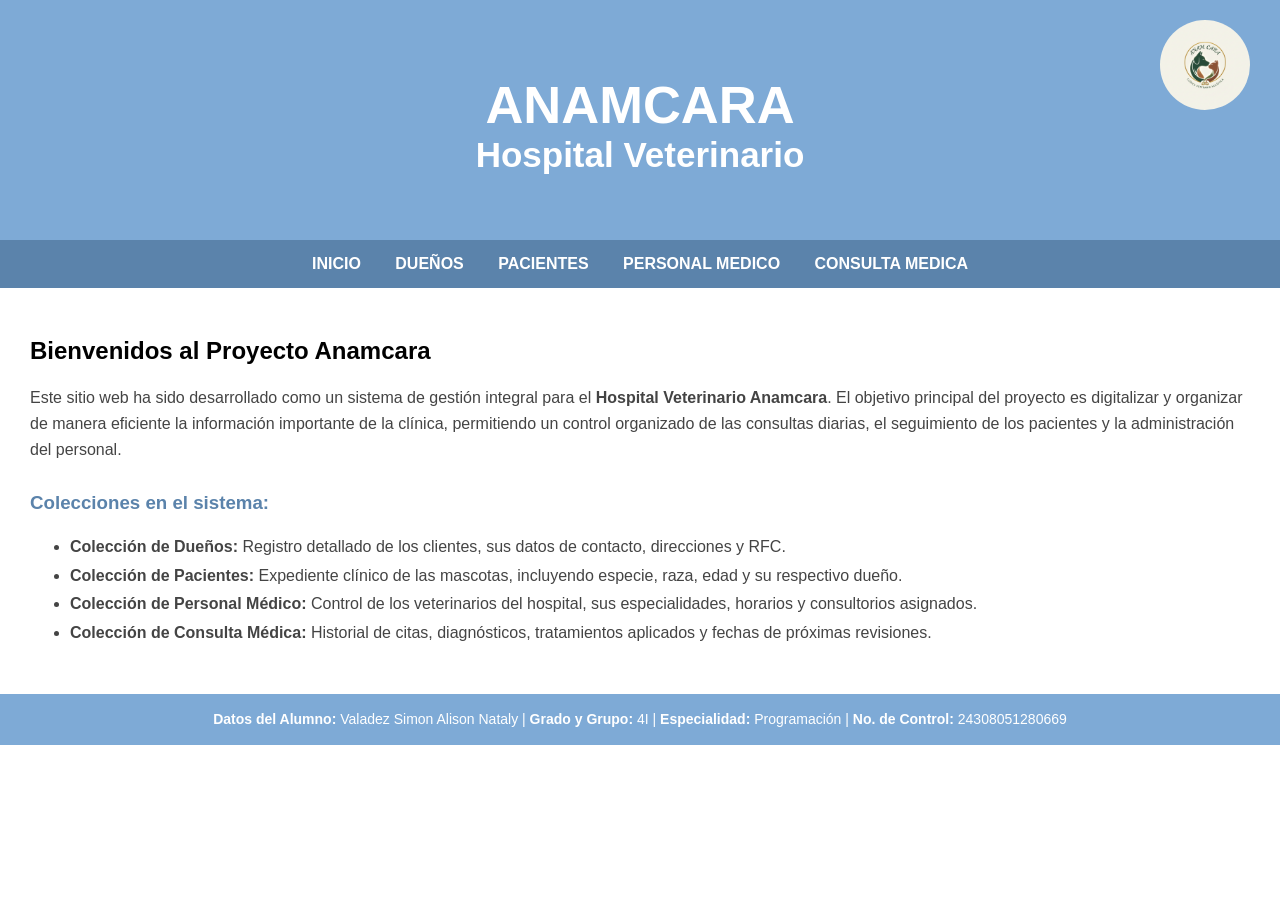
<file: index.html>
<!DOCTYPE html>
<html lang="es">
<head>
<title>VETERINARIA - Inicio</title>
<meta charset="utf-8">
<meta name="viewport" content="width=device-width, initial-scale=1">
<link rel="stylesheet" href="estilos.css">
<style>
  header {
    position: relative;
  }
  
  .header-logo {
    position: absolute;
    top: 20px;    
    right: 30px;       
    width: 90px;      
    height: auto;
    border-radius: 50%;
  }
</style>
</head>
<body>

<header>
  <img src="anamcaraLogo.png" alt="Logo Anamcara" class="header-logo">

  <h2 style="margin-bottom: 0;">ANAMCARA</h2>
  <p style="margin-top: 0;"><strong>Hospital Veterinario</strong></p>
</header>

<section>
  <nav>
    <ul>
      <li><a href="index.html">INICIO</a></li>
      <li><a href="duenos.html">DUEÑOS</a></li>
      <li><a href="pacientes.html">PACIENTES</a></li>
      <li><a href="personal.html">PERSONAL MEDICO</a></li>
      <li><a href="consultas.html">CONSULTA MEDICA</a></li>
    </ul>
  </nav>
  
  <article>
    <section>
        <h2>Bienvenidos al Proyecto Anamcara</h2>
        <p style="line-height: 1.6; color: #444;">
            Este sitio web ha sido desarrollado como un sistema de gestión integral para el <strong>Hospital Veterinario Anamcara</strong>. 
            El objetivo principal del proyecto es digitalizar y organizar de manera eficiente la información importante de la clínica, 
            permitiendo un control organizado de las consultas diarias, el seguimiento de los pacientes y la administración del personal.
        </p>
        
        <h3 style="margin-top: 30px; color: #5b83ab;">Colecciones en el sistema:</h3>
        <ul style="line-height: 1.8; color: #444;">
            <li><strong>Colección de Dueños:</strong> Registro detallado de los clientes, sus datos de contacto, direcciones y RFC.</li>
            <li><strong>Colección de Pacientes:</strong> Expediente clínico de las mascotas, incluyendo especie, raza, edad y su respectivo dueño.</li>
            <li><strong>Colección de Personal Médico:</strong> Control de los veterinarios del hospital, sus especialidades, horarios y consultorios asignados.</li>
            <li><strong>Colección de Consulta Médica:</strong> Historial de citas, diagnósticos, tratamientos aplicados y fechas de próximas revisiones.</li>
        </ul>
    </section>
  </article>
</section>

<footer>
  <div class="footer-content">
    <strong>Datos del Alumno:</strong> Valadez Simon Alison Nataly | 
    <strong>Grado y Grupo:</strong> 4I | 
    <strong>Especialidad:</strong> Programación | 
    <strong>No. de Control:</strong> 24308051280669
  </div>
</footer>

</body>
</html>
</file>
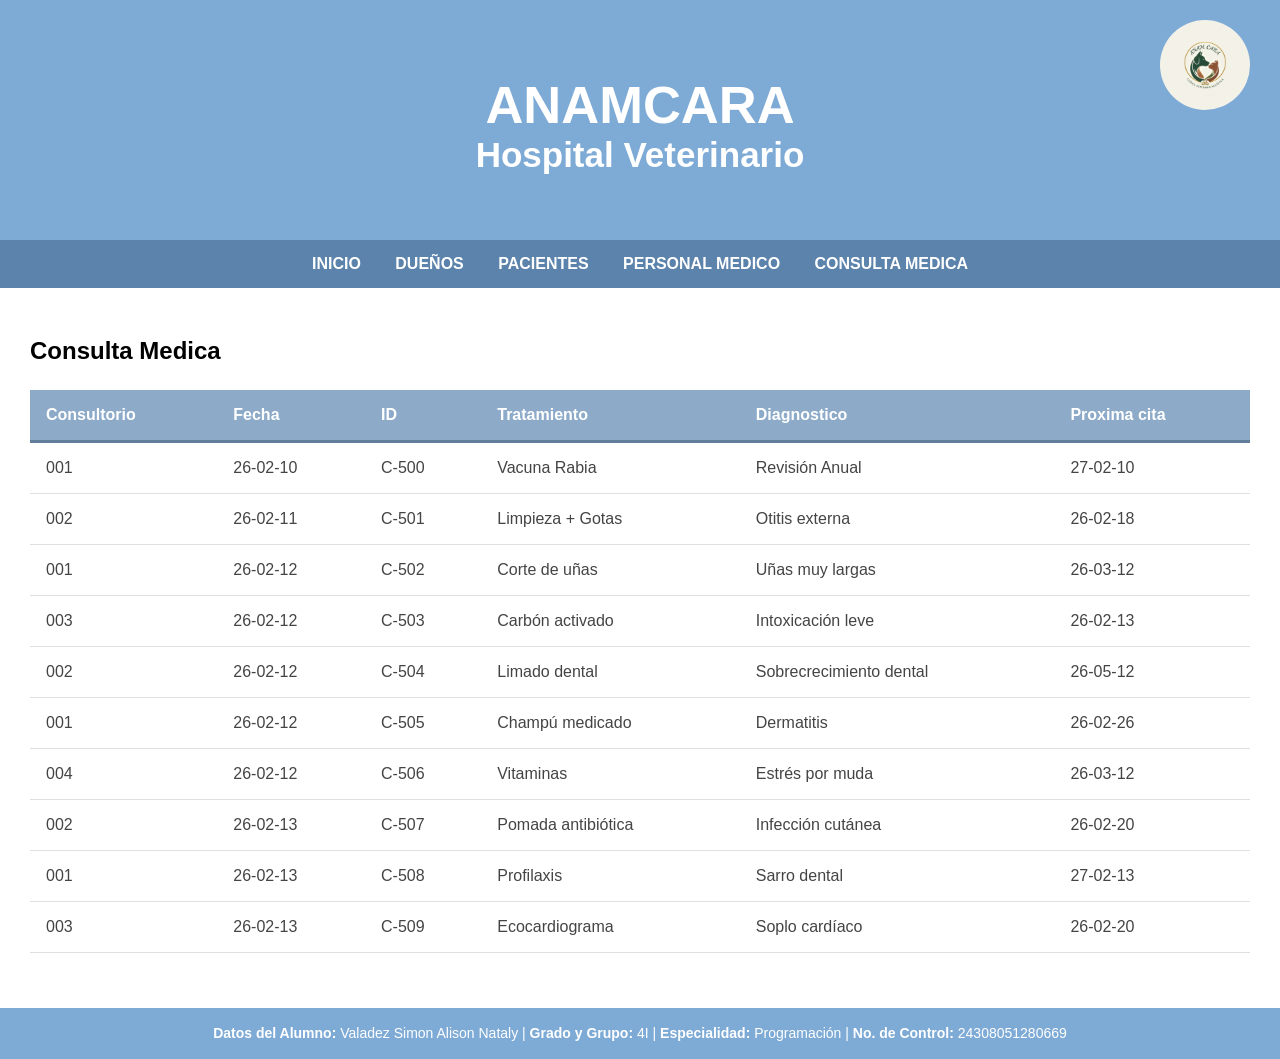
<file: consultas.html>
<!DOCTYPE html>
<html lang="es">
<head>
<title>VETERINARIA - Consultas</title>
<meta charset="utf-8">
<meta name="viewport" content="width=device-width, initial-scale=1">
<link rel="stylesheet" href="estilos.css">
<style>
  header {
    position: relative; 
  }
  
  .header-logo {
    position: absolute;
    top: 20px;         
    right: 30px;       
    width: 90px;   
    height: auto;
    border-radius: 50%;
  }
</style>
</head>
<body>

<header>
  <img src="anamcaraLogo.png" alt="Logo Anamcara" class="header-logo">

  <h2 style="margin-bottom: 0;">ANAMCARA</h2>
  <p style="margin-top: 0;"><strong>Hospital Veterinario</strong></p>
</header>

<section>
  <nav>
    <ul>
      <li><a href="index.html">INICIO</a></li>
      <li><a href="duenos.html">DUEÑOS</a></li>
      <li><a href="pacientes.html">PACIENTES</a></li>
      <li><a href="personal.html">PERSONAL MEDICO</a></li>
      <li><a href="consultas.html">CONSULTA MEDICA</a></li>
    </ul>
  </nav>
  
  <article>
    <section id="Consultas">
        <h2>Consulta Medica</h2>
        <table>
            <thead>
                <tr>
                    <th>Consultorio</th>
                    <th>Fecha</th>
                    <th>ID</th>
                    <th>Tratamiento</th>
                    <th>Diagnostico</th>
                    <th>Proxima cita</th>
                </tr>
            </thead>
            <tbody>
                <tr>
                    <td>001</td>
                    <td>26-02-10</td>
                    <td>C-500</td>
                    <td>Vacuna Rabia</td>
                    <td>Revisión Anual</td>
                    <td>27-02-10</td>
                </tr>
                <tr>
                    <td>002</td>
                    <td>26-02-11</td>
                    <td>C-501</td>
                    <td>Limpieza + Gotas</td>
                    <td>Otitis externa</td>
                    <td>26-02-18</td>
                </tr>
                <tr>
                    <td>001</td>
                    <td>26-02-12</td>
                    <td>C-502</td>
                    <td>Corte de uñas</td>
                    <td>Uñas muy largas</td>
                    <td>26-03-12</td>
                </tr>
                <tr>
                    <td>003</td>
                    <td>26-02-12</td>
                    <td>C-503</td>
                    <td>Carbón activado</td>
                    <td>Intoxicación leve</td>
                    <td>26-02-13</td>
                </tr>
                <tr>
                    <td>002</td>
                    <td>26-02-12</td>
                    <td>C-504</td>
                    <td>Limado dental</td>
                    <td>Sobrecrecimiento dental</td>
                    <td>26-05-12</td>
                </tr>
                <tr>
                    <td>001</td>
                    <td>26-02-12</td>
                    <td>C-505</td>
                    <td>Champú medicado</td>
                    <td>Dermatitis</td>
                    <td>26-02-26</td>
                </tr>
                <tr> 
                    <td>004</td>
                    <td>26-02-12</td>
                    <td>C-506</td>
                    <td>Vitaminas</td>
                    <td>Estrés por muda</td>
                    <td>26-03-12</td>
                </tr>
                <tr>
                    <td>002</td>
                    <td>26-02-13</td>
                    <td>C-507</td>
                    <td>Pomada antibiótica</td>
                    <td>Infección cutánea</td>
                    <td>26-02-20</td>
                </tr>
                <tr>
                    <td>001</td>
                    <td>26-02-13</td>
                    <td>C-508</td>
                    <td>Profilaxis</td>
                    <td>Sarro dental</td>
                    <td>27-02-13</td>
                </tr>
                <tr>
                    <td>003</td>
                    <td>26-02-13</td>
                    <td>C-509</td>
                    <td>Ecocardiograma</td>
                    <td>Soplo cardíaco</td>
                    <td>26-02-20</td>
                </tr>
            </tbody>
        </table>
    </section>
  </article>
</section>

<footer>
  <div class="footer-content">
    <strong>Datos del Alumno:</strong> Valadez Simon Alison Nataly | 
    <strong>Grado y Grupo:</strong> 4I | 
    <strong>Especialidad:</strong> Programación | 
    <strong>No. de Control:</strong> 24308051280669
  </div>
</footer>

</body>
</html>
</file>
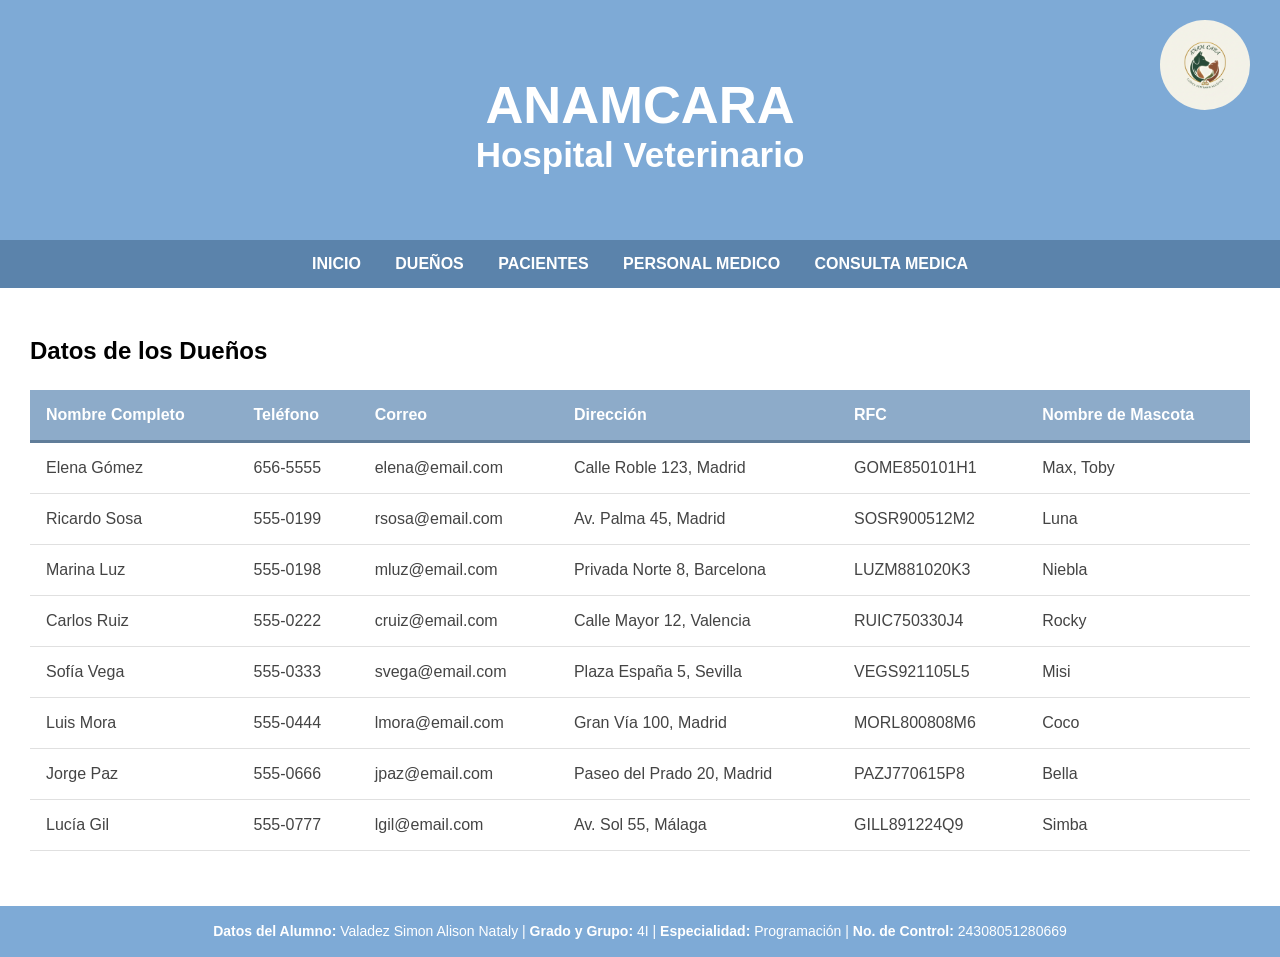
<file: duenos.html>
<!DOCTYPE html>
<html lang="es">
<head>
<title>VETERINARIA - Dueños</title>
<meta charset="utf-8">
<meta name="viewport" content="width=device-width, initial-scale=1">
<link rel="stylesheet" href="estilos.css">
<style>
  header {
    position: relative;
  }
  
  .header-logo {
    position: absolute;
    top: 20px;         
    right: 30px;      
    width: 90px;      
    height: auto;
    border-radius: 50%;
  }
</style>
</head>
<body>

<header>
  <img src="anamcaraLogo.png" alt="Logo Anamcara" class="header-logo">

  <h2 style="margin-bottom: 0;">ANAMCARA</h2>
  <p style="margin-top: 0;"><strong>Hospital Veterinario</strong></p>
</header>

<section>
  <nav>
    <ul>
      <li><a href="index.html">INICIO</a></li>
      <li><a href="duenos.html">DUEÑOS</a></li>
      <li><a href="pacientes.html">PACIENTES</a></li>
      <li><a href="personal.html">PERSONAL MEDICO</a></li>
      <li><a href="consultas.html">CONSULTA MEDICA</a></li>
    </ul>
  </nav>
  
  <article>
    <section id="Dueños">
        <h2>Datos de los Dueños</h2>
        <table>
            <thead>
                <tr>
                    <th>Nombre Completo</th>
                    <th>Teléfono</th>
                    <th>Correo</th>
                    <th>Dirección</th>
                    <th>RFC</th>
                    <th>Nombre de Mascota</th>
                </tr>
            </thead>
            <tbody>
                <tr>
                    <td>Elena Gómez</td>
                    <td>656-5555</td>
                    <td>elena@email.com</td>
                    <td>Calle Roble 123, Madrid</td>
                    <td>GOME850101H1</td>
                    <td>Max, Toby</td>
                </tr>
                <tr>
                    <td>Ricardo Sosa</td>
                    <td>555-0199</td>
                    <td>rsosa@email.com</td>
                    <td>Av. Palma 45, Madrid</td>
                    <td>SOSR900512M2</td>
                    <td>Luna</td>
                </tr>
                <tr>
                    <td>Marina Luz</td>
                    <td>555-0198</td>
                    <td>mluz@email.com</td>
                    <td>Privada Norte 8, Barcelona</td>
                    <td>LUZM881020K3</td>
                    <td>Niebla</td>
                </tr>
                <tr>
                    <td>Carlos Ruiz</td>
                    <td>555-0222</td>
                    <td>cruiz@email.com</td>
                    <td>Calle Mayor 12, Valencia</td>
                    <td>RUIC750330J4</td>
                    <td>Rocky</td>
                </tr>
                <tr>
                    <td>Sofía Vega</td>
                    <td>555-0333</td>
                    <td>svega@email.com</td>
                    <td>Plaza España 5, Sevilla</td>
                    <td>VEGS921105L5</td>
                    <td>Misi</td>
                </tr>
                <tr>
                    <td>Luis Mora</td>
                    <td>555-0444</td>
                    <td>lmora@email.com</td>
                    <td>Gran Vía 100, Madrid</td>
                    <td>MORL800808M6</td>
                    <td>Coco</td>
                </tr>
                <tr>
                    <td>Jorge Paz</td>
                    <td>555-0666</td>
                    <td>jpaz@email.com</td>
                    <td>Paseo del Prado 20, Madrid</td>
                    <td>PAZJ770615P8</td>
                    <td>Bella</td>
                </tr>
                <tr>
                    <td>Lucía Gil</td>
                    <td>555-0777</td>
                    <td>lgil@email.com</td>
                    <td>Av. Sol 55, Málaga</td>
                    <td>GILL891224Q9</td>
                    <td>Simba</td>
                </tr>
            </tbody>
        </table>
    </section>
  </article>
</section>

<footer>
  <div class="footer-content">
    <strong>Datos del Alumno:</strong> Valadez Simon Alison Nataly | 
    <strong>Grado y Grupo:</strong> 4I | 
    <strong>Especialidad:</strong> Programación | 
    <strong>No. de Control:</strong> 24308051280669
  </div>
</footer>

</body>
</html>
</file>
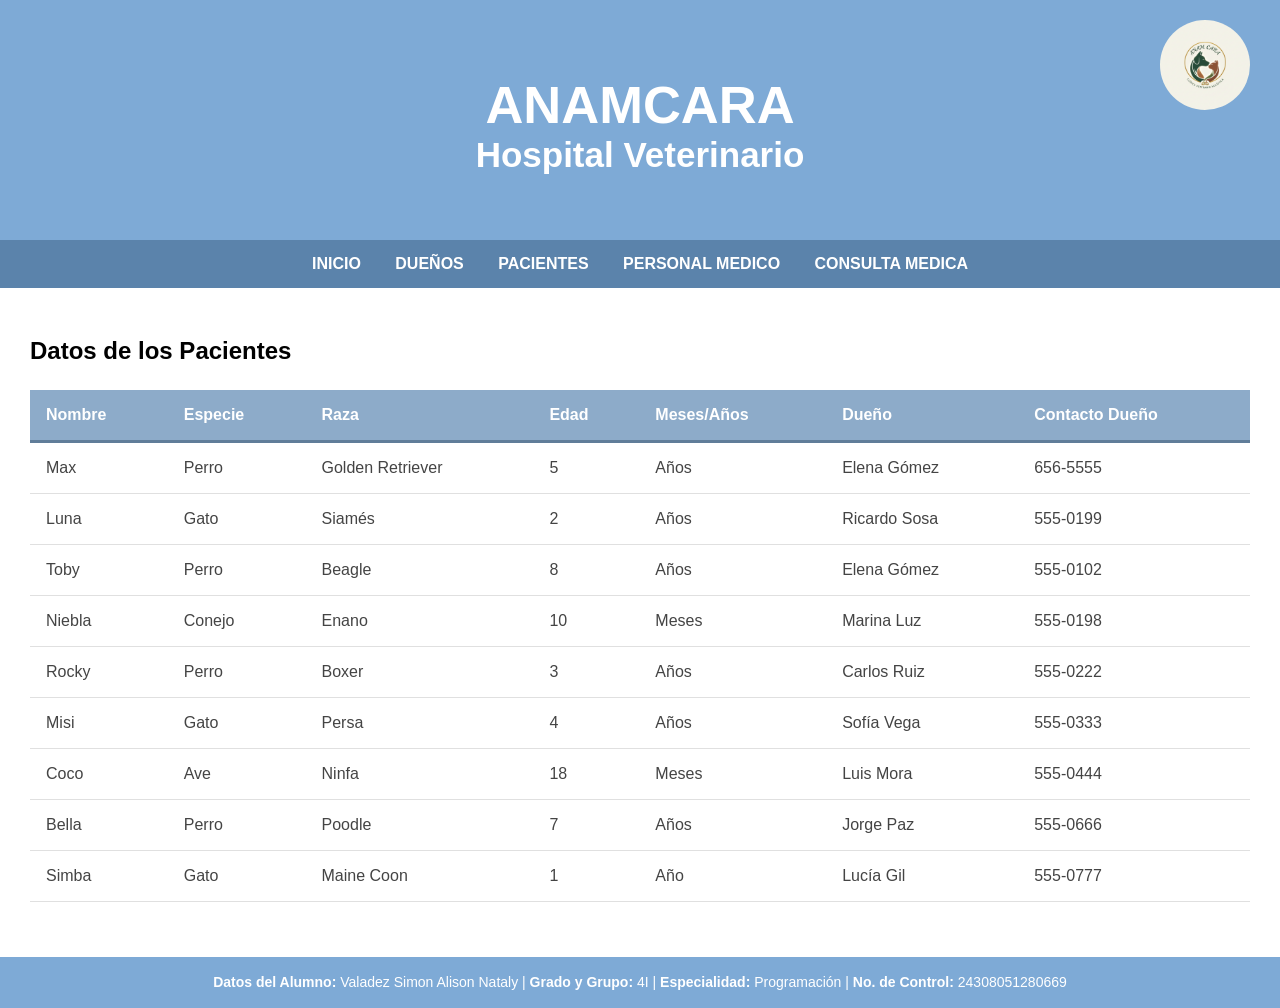
<file: pacientes.html>
<!DOCTYPE html>
<html lang="es">
<head>
<title>VETERINARIA - Pacientes</title>
<meta charset="utf-8">
<meta name="viewport" content="width=device-width, initial-scale=1">
<link rel="stylesheet" href="estilos.css">
<style>
  header {
    position: relative;
  }
  
  .header-logo {
    position: absolute;
    top: 20px;     
    right: 30px;     
    width: 90px;       
    height: auto;
    border-radius: 50%; 
  }
</style>
</head>
<body>

<header>
  <img src="anamcaraLogo.png" alt="Logo Anamcara" class="header-logo">

  <h2 style="margin-bottom: 0;">ANAMCARA</h2>
  <p style="margin-top: 0;"><strong>Hospital Veterinario</strong></p>
</header>

<section>
  <nav>
    <ul>
      <li><a href="index.html">INICIO</a></li>
      <li><a href="duenos.html">DUEÑOS</a></li>
      <li><a href="pacientes.html">PACIENTES</a></li>
      <li><a href="personal.html">PERSONAL MEDICO</a></li>
      <li><a href="consultas.html">CONSULTA MEDICA</a></li>
    </ul>
  </nav>
  
  <article>
    <section id="Pacientes">
        <h2>Datos de los Pacientes</h2>
        <table>
            <thead>
                <tr>
                    <th>Nombre</th>
                    <th>Especie</th>
                    <th>Raza</th>
                    <th>Edad</th>
                    <th>Meses/Años</th>
                    <th>Dueño</th>
                    <th>Contacto Dueño</th>
                </tr>
            </thead>
            <tbody>
                <tr>
                    <td>Max</td>
                    <td>Perro</td>
                    <td>Golden Retriever</td>
                    <td>5</td>
                    <td>Años</td>
                    <td>Elena Gómez</td>
                    <td>656-5555</td>
                </tr>
                <tr>
                    <td>Luna</td>
                    <td>Gato</td>
                    <td>Siamés</td>
                    <td>2</td>
                    <td>Años</td>
                    <td>Ricardo Sosa</td>
                    <td>555-0199</td>
                </tr>
                <tr>
                    <td>Toby</td>
                    <td>Perro</td>
                    <td>Beagle</td>
                    <td>8</td>
                    <td>Años</td>
                    <td>Elena Gómez</td>
                    <td>555-0102</td>
                </tr>
                <tr>
                    <td>Niebla</td>
                    <td>Conejo</td>
                    <td>Enano</td>
                    <td>10</td>
                    <td>Meses</td>
                    <td>Marina Luz</td>
                    <td>555-0198</td>
                </tr>
                <tr>
                    <td>Rocky</td>
                    <td>Perro</td>
                    <td>Boxer</td>
                    <td>3</td>
                    <td>Años</td>
                    <td>Carlos Ruiz</td>
                    <td>555-0222</td>
                </tr>
                <tr>
                    <td>Misi</td>
                    <td>Gato</td>
                    <td>Persa</td>
                    <td>4</td>
                    <td>Años</td>
                    <td>Sofía Vega</td>
                    <td>555-0333</td>
                </tr>
                <tr>
                    <td>Coco</td>
                    <td>Ave</td>
                    <td>Ninfa</td>
                    <td>18</td>
                    <td>Meses</td>
                    <td>Luis Mora</td>
                    <td>555-0444</td>
                </tr>
                <tr>
                    <td>Bella</td>
                    <td>Perro</td>
                    <td>Poodle</td>
                    <td>7</td>
                    <td>Años</td>
                    <td>Jorge Paz</td>
                    <td>555-0666</td>
                </tr>
                <tr>
                    <td>Simba</td>
                    <td>Gato</td>
                    <td>Maine Coon</td>
                    <td>1</td>
                    <td>Año</td>
                    <td>Lucía Gil</td>
                    <td>555-0777</td>
                </tr>
            </tbody>
        </table>
    </section>
  </article>
</section>

<footer>
  <div class="footer-content">
    <strong>Datos del Alumno:</strong> Valadez Simon Alison Nataly | 
    <strong>Grado y Grupo:</strong> 4I | 
    <strong>Especialidad:</strong> Programación | 
    <strong>No. de Control:</strong> 24308051280669
  </div>
</footer>

</body>
</html>
</file>
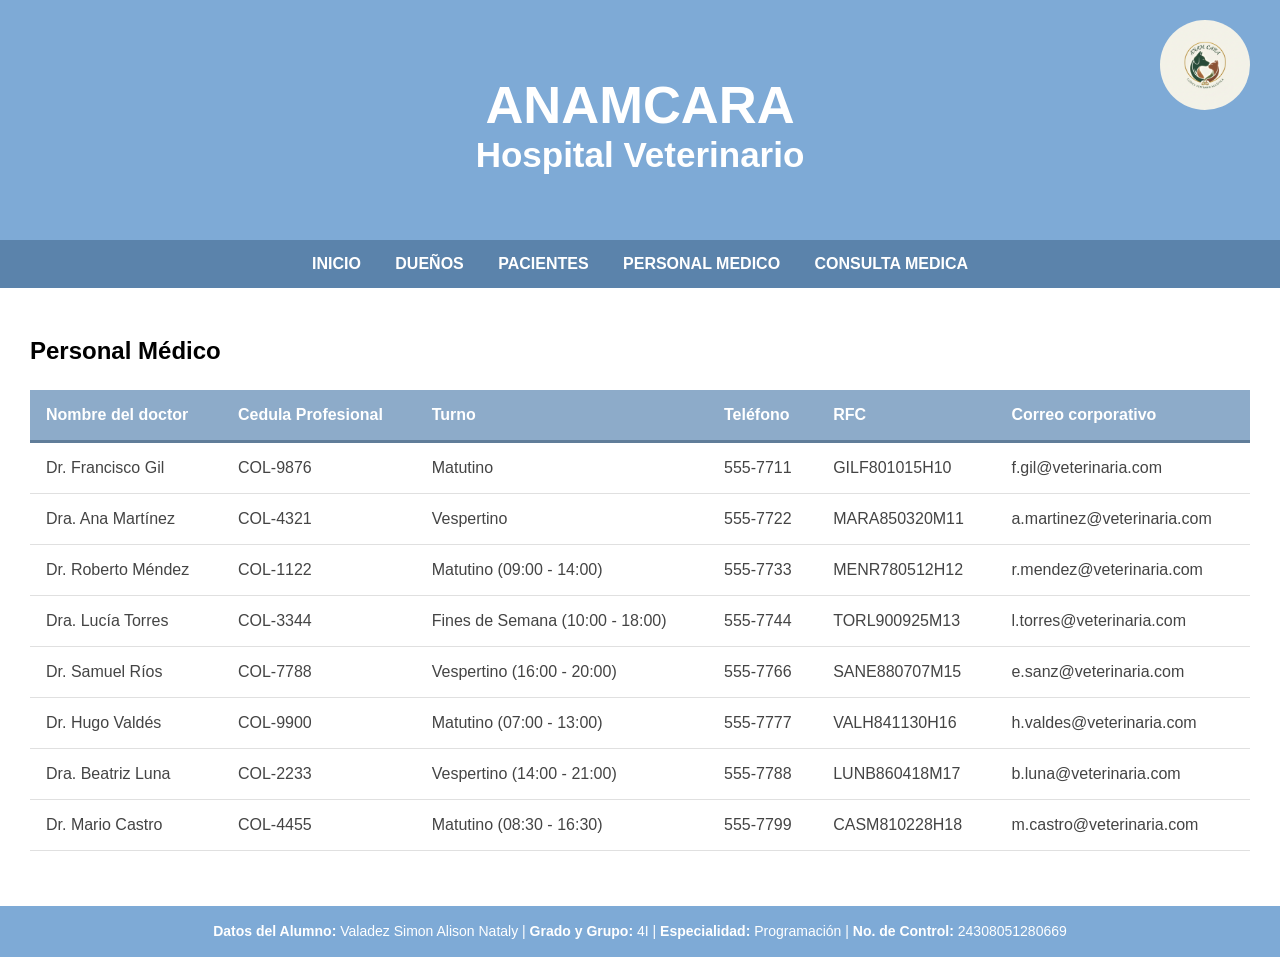
<file: personal.html>
<!DOCTYPE html>
<html lang="es">
<head>
<title>VETERINARIA - Personal Médico</title>
<meta charset="utf-8">
<meta name="viewport" content="width=device-width, initial-scale=1">
<link rel="stylesheet" href="estilos.css">
<style>
  header {
    position: relative; 
  }
  
  .header-logo {
    position: absolute;
    top: 20px;  
    right: 30px;  
    width: 90px;   
    height: auto;
    border-radius: 50%; 
  }
</style>
</head>
<body>

<header>
  <img src="anamcaraLogo.png" alt="Logo Anamcara" class="header-logo">

  <h2 style="margin-bottom: 0;">ANAMCARA</h2>
  <p style="margin-top: 0;"><strong>Hospital Veterinario</strong></p>
</header>

<section>
  <nav>
    <ul>
      <li><a href="index.html">INICIO</a></li>
      <li><a href="duenos.html">DUEÑOS</a></li>
      <li><a href="pacientes.html">PACIENTES</a></li>
      <li><a href="personal.html">PERSONAL MEDICO</a></li>
      <li><a href="consultas.html">CONSULTA MEDICA</a></li>
    </ul>
  </nav>
  
  <article>
    <section id="Personal">
        <h2>Personal Médico</h2>
        <table>
            <thead>
                <tr>
                    <th>Nombre del doctor</th>
                    <th>Cedula Profesional</th>
                    <th>Turno</th>
                    <th>Teléfono</th>
                    <th>RFC</th>
                    <th>Correo corporativo</th>
                </tr>
            </thead>
            <tbody>
                <tr>
                    <td>Dr. Francisco Gil</td>
                    <td>COL-9876</td>
                    <td>Matutino</td>
                    <td>555-7711</td>
                    <td>GILF801015H10</td>
                    <td>f.gil@veterinaria.com</td>
                </tr>
                <tr>
                    <td>Dra. Ana Martínez</td>
                    <td>COL-4321</td>
                    <td>Vespertino</td>
                    <td>555-7722</td>
                    <td>MARA850320M11</td>
                    <td>a.martinez@veterinaria.com</td>
                </tr>
                <tr>
                    <td>Dr. Roberto Méndez</td>
                    <td>COL-1122</td>
                    <td>Matutino (09:00 - 14:00)</td>
                    <td>555-7733</td>
                    <td>MENR780512H12</td>
                    <td>r.mendez@veterinaria.com</td>
                </tr>
                <tr>
                    <td>Dra. Lucía Torres</td>
                    <td>COL-3344</td>
                    <td>Fines de Semana (10:00 - 18:00)</td>
                    <td>555-7744</td>
                    <td>TORL900925M13</td>
                    <td>l.torres@veterinaria.com</td>
                </tr>
                <tr>
                    <td>Dr. Samuel Ríos</td>
                    <td>COL-7788</td>
                    <td>Vespertino (16:00 - 20:00)</td>
                    <td>555-7766</td>
                    <td>SANE880707M15</td>
                    <td>e.sanz@veterinaria.com</td>
                </tr>
                <tr>
                    <td>Dr. Hugo Valdés</td>
                    <td>COL-9900</td>
                    <td>Matutino (07:00 - 13:00)</td>
                    <td>555-7777</td>
                    <td>VALH841130H16</td>
                    <td>h.valdes@veterinaria.com</td>
                </tr>
                <tr>
                    <td>Dra. Beatriz Luna</td>
                    <td>COL-2233</td>
                    <td>Vespertino (14:00 - 21:00)</td>
                    <td>555-7788</td>
                    <td>LUNB860418M17</td>
                    <td>b.luna@veterinaria.com</td>
                </tr>
                <tr>
                    <td>Dr. Mario Castro</td>
                    <td>COL-4455</td>
                    <td>Matutino (08:30 - 16:30)</td>
                    <td>555-7799</td>
                    <td>CASM810228H18</td>
                    <td>m.castro@veterinaria.com</td>
                </tr>
            </tbody>
        </table>
    </section>
  </article>
</section>

<footer>
  <div class="footer-content">
    <strong>Datos del Alumno:</strong> Valadez Simon Alison Nataly | 
    <strong>Grado y Grupo:</strong> 4I | 
    <strong>Especialidad:</strong> Programación | 
    <strong>No. de Control:</strong> 24308051280669
  </div>
</footer>

</body>
</html>
</file>
<file: estilos.css>
* {
  box-sizing: border-box;
}

body {
  font-family: Arial, Helvetica, sans-serif;
  margin: 0;
}

header {
  background-color: #7eaad6;
  padding: 30px;
  text-align: center;
  font-size: 35px;
  color: white;
}

nav {
  background: #5b83ab;
  padding: 15px;
  text-align: center;
}

nav ul {
  list-style-type: none;
  padding: 0;
  margin: 0;
}

nav ul li {
  display: inline-block;
  margin: 0 15px;
}

nav ul li a {
  text-decoration: none;
  color: #ffffff;
  font-weight: bold;
}

nav ul li a:hover {
  color: #000;
}

article {
  padding: 30px;
  width: 100%;
  background-color: #ffffff;
}


table {
  width: 100%;
  border-collapse: collapse;
  margin: 25px 0;
}

th {
  background-color: #8dabc9;
  color: white;
  padding: 16px;
  text-align: left;
  font-weight: bold;
  border-bottom: 3px solid #607d99;
}

td {
  padding: 16px;
  text-align: left;
  border-bottom: 1px solid #e0e0e0;
  color: #444;
}

tr:hover {
  background-color: #f5f5f5;
}

footer {
  background-color: #7eaad6;
  padding: 15px;
  text-align: center;
  color: white;
  font-size: 14px;
}

.footer-content {
  max-width: 1000px;
  margin: 0 auto;
  line-height: 1.5;
}


@media (max-width: 600px) {
  nav ul li {
    display: block;
    margin: 10px 0;
  }
}
</file>
